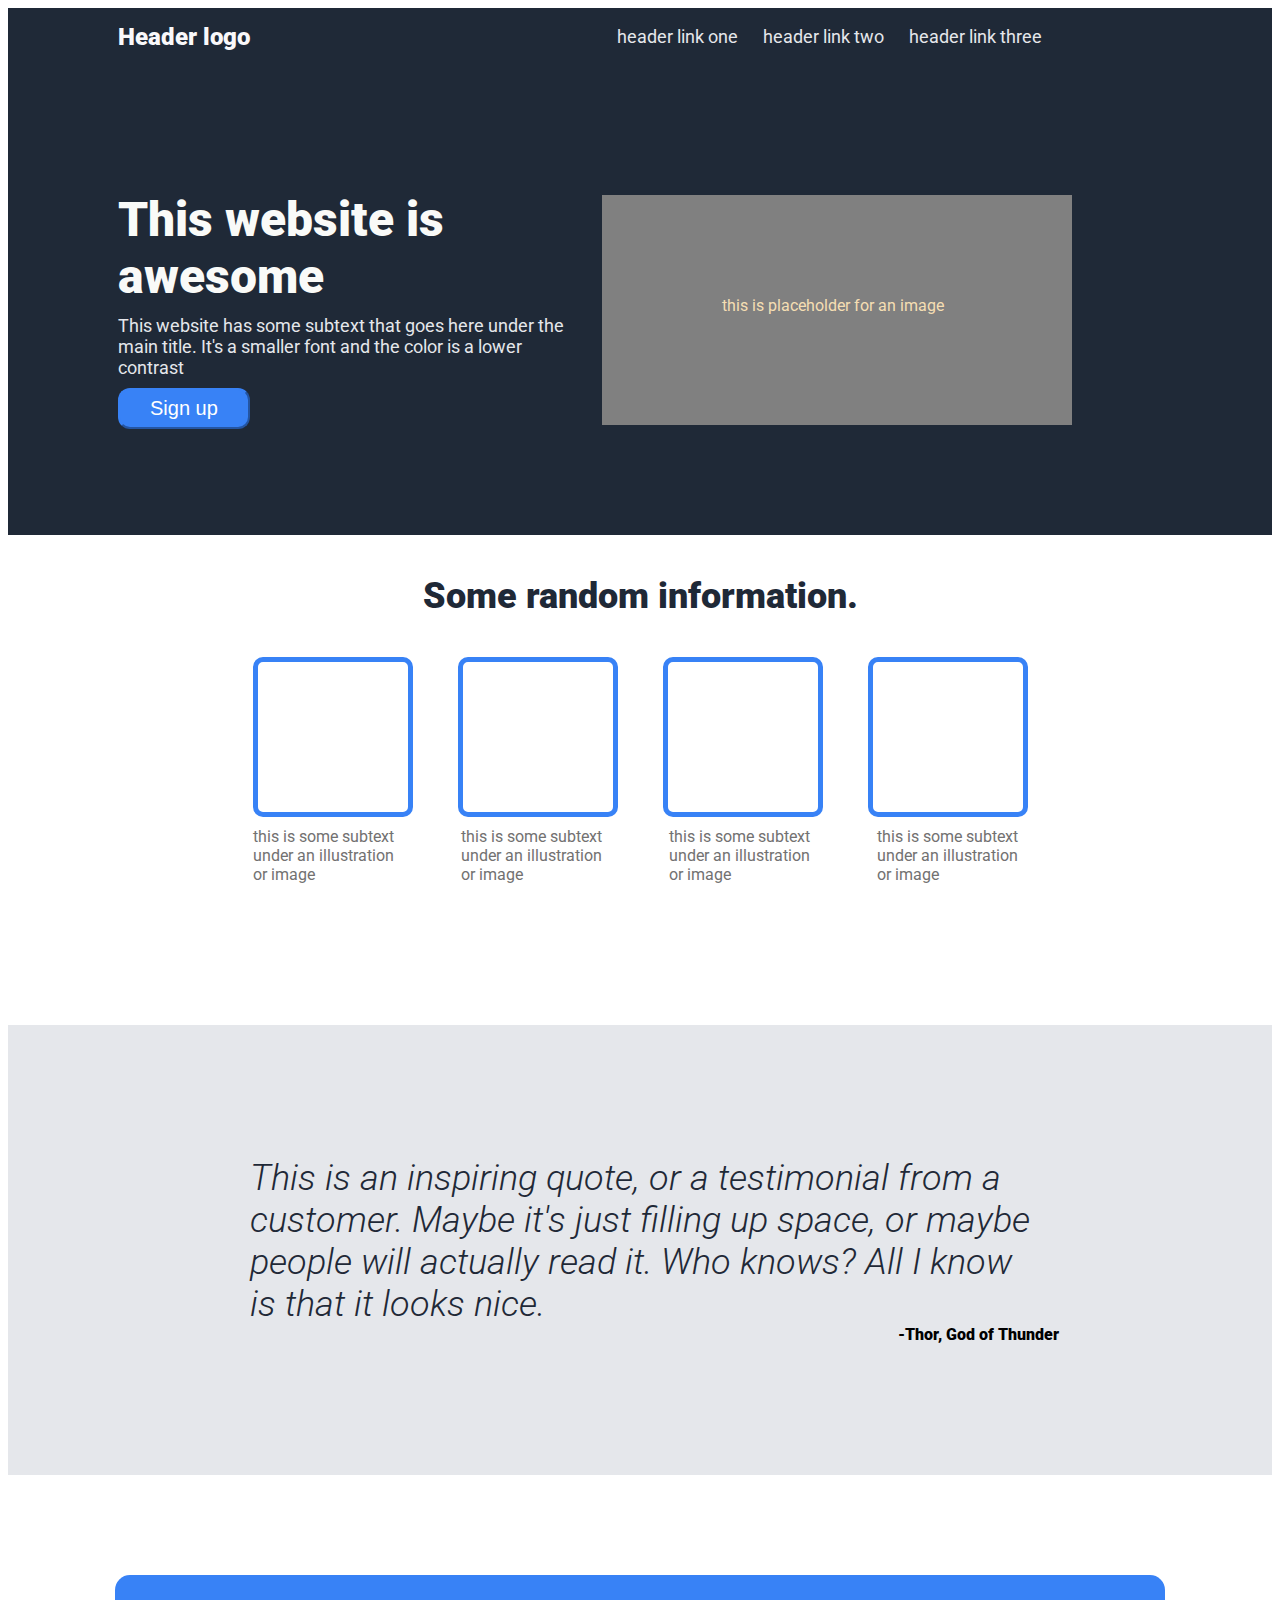
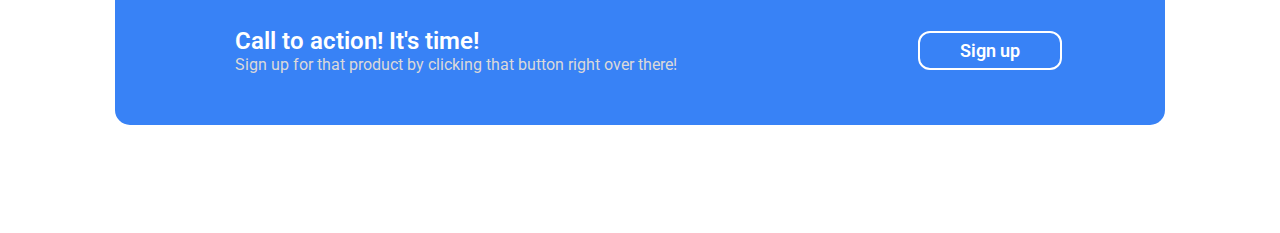
<file: docs/index.html>
<!DOCTYPE html>
<html lang="en">
<head>
    <meta charset="UTF-8">
    <meta name="viewport" content="width=device-width, initial-scale=1.0">
    <title>Landing page</title>
    <link rel="stylesheet" href="style.css" >
    <link rel="preconnect" href="https://fonts.googleapis.com">
    <link rel="preconnect" href="https://fonts.gstatic.com" crossorigin>
    <link href="https://fonts.googleapis.com/css2?family=Roboto:ital,wght@0,100..900;1,100..900&display=swap" rel="stylesheet">
</head>
<body>
    <div class = "header">
        
        <div class = "title">
            Header logo
        </div>
    

        <div class = "links">
                <ul>
                    <li>
                        header link one
                    </li>
                    <li>
                        header link two
                    </li>
                    <li>
                        header link three
                    </li>
                </ul>
        </div>
    </div>
    <div class = "part2">
    <div class = "leftside">
        <div style = "font-size: 48px; color : #F9FAF8; font-weight:900">This website is awesome</div>
        <div style = "color : #e5e7eb; font-size : 18px; margin-top : 10px; margin-bottom : 10px">This website has some subtext that goes here under the main title. It's a smaller font and the color is a lower contrast</div>
        <button>Sign up</button>
    </div>
    <div class = "rightside">
        this is placeholder for an image
    </div>
    </div>

    <!-- SECTION 2-->

    <div class = "sec2">
        <div class = "text-sec2">Some random information. </div>
        <div class = "boxes">
            <div class = "b1"> </div>
            <div class = "b2"> </div>
            <div class = "b3"> </div>
            <div class = "b4"> </div>
        </div>
        <div class = "texts">
            <div> this is some subtext under an illustration or image</div>
            <div> this is some subtext under an illustration or image</div>
            <div> this is some subtext under an illustration or image</div>
            <div> this is some subtext under an illustration or image</div>
        </div>
    </div>

    <div class = "sec3" >
        <div id = "quote">
        This is an inspiring quote, or a testimonial from a customer. Maybe it's just filling up space, or maybe people will actually read it. Who knows? All I know is that it looks nice.
        </div>
        <div id = "aut"> -Thor, God of Thunder</div>
    </div>
    <div class = "footer">
            <div class = "text_foot">
                <div style = "font-size : 24px; color : white; font-weight : 600;">
                    Call to action! It's time!
                </div>
                <div style = "color : rgb(219, 217, 217);">
                    Sign up for that product by clicking that button right over there!
                </div>
            </div>
            <div class = "container">
            <button>Sign up</button>
            </div>
    </div>
</body>
</html>
</file>
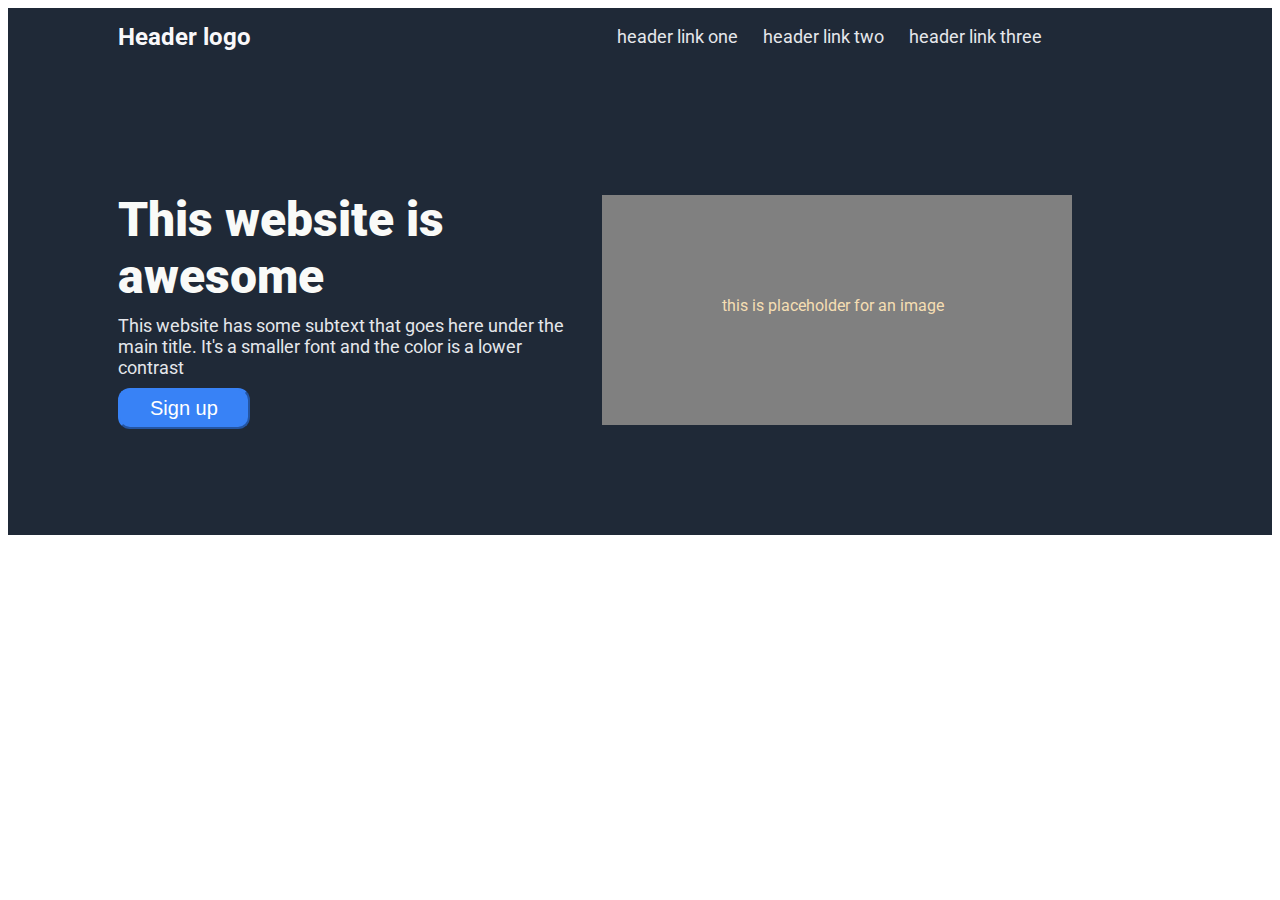
<file: Project 1/Landing page.html>
<!DOCTYPE html>
<html lang="en">
<head>
    <meta charset="UTF-8">
    <meta name="viewport" content="width=device-width, initial-scale=1.0">
    <title>Landing page</title>
    <link rel="stylesheet" href="style.css" >
    <link rel="preconnect" href="https://fonts.googleapis.com">
    <link rel="preconnect" href="https://fonts.gstatic.com" crossorigin>
    <link href="https://fonts.googleapis.com/css2?family=Roboto:ital,wght@0,100..900;1,100..900&display=swap" rel="stylesheet">
</head>
<body>
    <div class = "header">
        
        <div class = "title">
            <b>Header logo</b>
        </div>
    

        <div class = "links">
                <ul>
                    <li>
                        header link one
                    </li>
                    <li>
                        header link two
                    </li>
                    <li>
                        header link three
                    </li>
                </ul>
        </div>
    </div>
    <div class = "part2">
    <div class = "leftside">
        <div style = "font-size: 48px; color : #F9FAF8; font-weight:900">This website is awesome</div>
        <div style = "color : #e5e7eb; font-size : 18px; margin-top : 10px; margin-bottom : 10px">This website has some subtext that goes here under the main title. It's a smaller font and the color is a lower contrast</div>
        <button>Sign up</button>
    </div>
    <div class = "rightside">
        this is placeholder for an image
    </div>
    </div>
</body>
</html>
</file>
<file: docs/style.css>
.header {
    display: flex;
    justify-content: space-between;
    font-family: "Roboto";
    background-color: #1f2937;
    align-items: center;
}
.title {
    margin-left : 110px;
    font-size: 24px;
    color: #F9F8FA;
    font-weight: 900;
}
.links {
    color : #e5e7eb;
    font-size : 18px;
    margin-right : 230px;
}
ul {
    list-style: none;
    display: flex;
    gap : 25px;
}
.part2{
    display :flex;
    justify-content: space-between;
    height : 450px;
    align-items: center;
    padding-left: 110px;
    background-color: #1f2937;
    padding-top : 20px;
    font-family: "Roboto";
}
.leftside {
    width : 470px;
}

.rightside {
    color: wheat;
    display: flex;
    width: 300px;
    height : 200px;
    margin-right : 200px;
    background-color: grey;
    padding-left: 120px;
    padding-right: 50px;
    padding-top: 10px;
    padding-bottom: 20px;
    align-items : center;
}
button {
    background-color: #3882f6;
    padding-left: 30px;
    padding-right: 30px;
    padding-top: 7px;
    padding-bottom: 7px;
    color: white;
    font-style: bold;
    font : "Roboto";
    font-size : 20px;
    border-radius: 12px;
    border-color:#3882f6 ;
}
.sec2 , .sec3{
    height : 450px;
}

.text-sec2 {
    display : flex;
    align-items : center;
    justify-content: center;
    font-family: "Roboto";
    font-size: 36px;
    color : #1F2937;
    font-weight : 900;
    margin-top : 40px;
    margin-bottom : 40px;
}
.boxes {
    display : flex;
    justify-content: center;
    gap : 45px;
}
.b1, .b2, .b3, .b4 {
    display : flex;
    padding : 75px;
    border : 5px solid #3882f6;
    border-radius: 10px;
}
.texts {
    display: flex;
    justify-content: center;
    align-items: center;
    gap : 58px;
}
.texts > div {
    display : flex;
    width: 150px;
    color : rgb(114, 113, 113);
    font-family: "Roboto";
    margin-top :10px;
    align-items: center;
}
.sec3 {
    display: flex;
    justify-content: center;
    flex-direction: column;
    background-color: #e5e7eb;
   
}
#quote {
    align-self: center;
    width : 780px;
    font-family: "Roboto";
    font-style: italic;
    font-size: 36px;
    color: #1f2937;
    font-weight : 300;
}
#aut {
    padding-left : 890px;
    font-family: "Roboto";
    font-weight: 900;
}

.footer {
    height : 350px;
    display: flex;
    justify-content: center;
    align-items: center;
}
.text_foot {
    display: flex;
    flex-direction: column;
    justify-content: center;
    background-color :#3882f6;
    border-top-left-radius: 15px;
    border-bottom-left-radius: 15px;
    /* padding-bottom: 40px; */
    width: 700px;
    height :150px;
}
.text_foot > div {
    font-family: 'Roboto'; 
    padding-left : 120px;
}
.container {
    display : flex;
    justify-content: center;
    align-items: center;
    height: 150px;
    background-color :#3882f6;
    border-top-right-radius: 15px;
    border-bottom-right-radius: 15px;
    width : 350px;
}
.container > button {
    border : 2px solid white;
    font-family: "Roboto";
    font-size: 18px;
    padding-left : 40px;
    padding-right : 40px;
    font-weight : 600;
}
</file>
<file: Project 1/style.css>
.header {
    display: flex;
    justify-content: space-between;
    font-family: "Roboto";
    background-color: #1f2937;
    align-items: center;
}
.title {
    margin-left : 110px;
    font-size: 24px;
    color: #F9F8FA;
}
.links {
    color : #e5e7eb;
    font-size : 18px;
    margin-right : 230px;
}
ul {
    list-style: none;
    display: flex;
    gap : 25px;
}
.part2{
    display :flex;
    justify-content: space-between;
    height : 450px;
    align-items: center;
    padding-left: 110px;
    background-color: #1f2937;
    padding-top : 20px;
    font-family: "Roboto";
}
.leftside {
    width : 470px;
}

.rightside {
    color: wheat;
    display: flex;
    width: 300px;
    height : 200px;
    margin-right : 200px;
    background-color: grey;
    padding-left: 120px;
    padding-right: 50px;
    padding-top: 10px;
    padding-bottom: 20px;
    align-items : center;
}
button {
    background-color: #3882f6;
    padding-left: 30px;
    padding-right: 30px;
    padding-top: 7px;
    padding-bottom: 7px;
    color: white;
    font-style: bold;
    font : "Roboto";
    font-size : 20px;
    border-radius: 12px;
    border-color:#3882f6 ;
}
</file>
